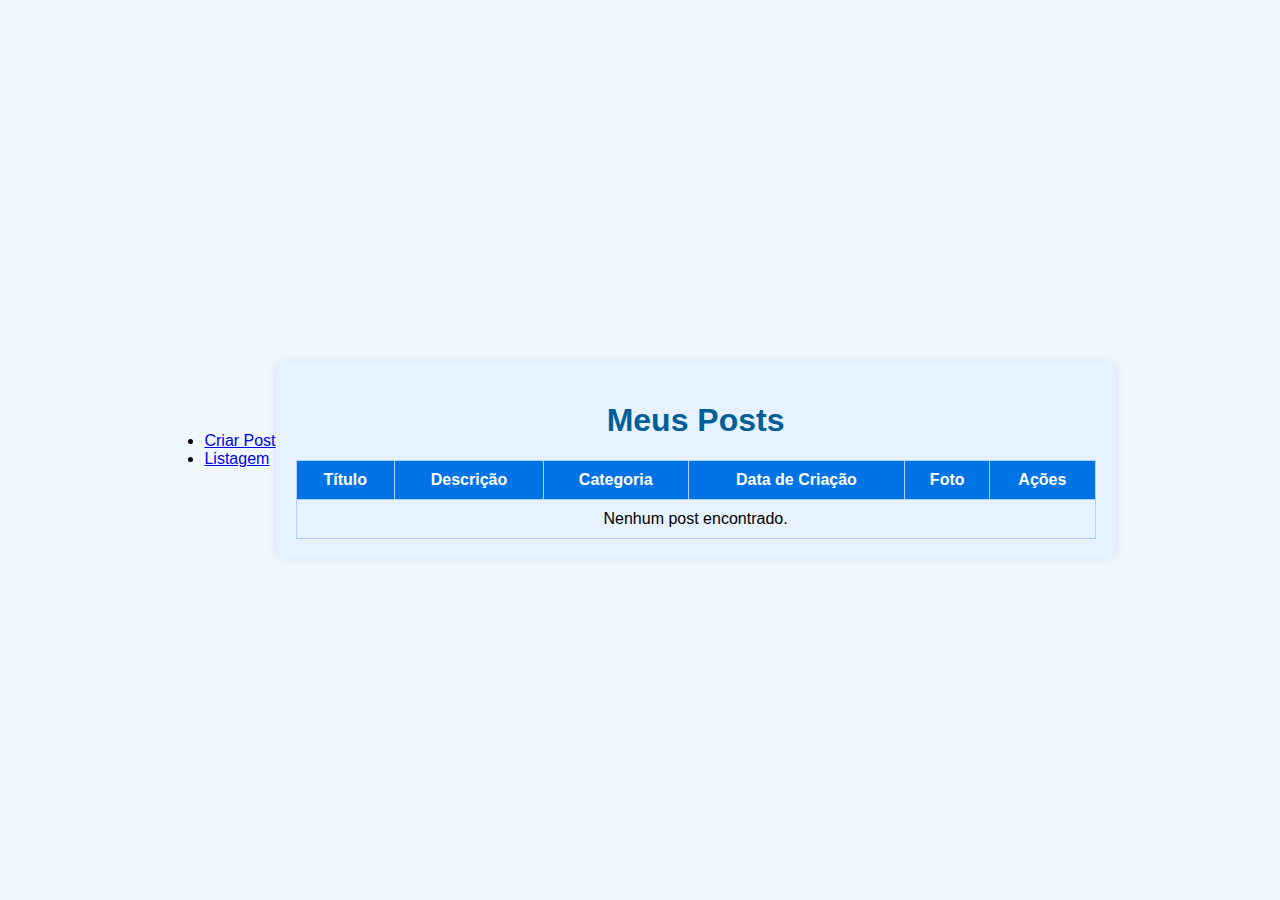
<file: listagem_post_admin.html>
<!DOCTYPE html>
<html lang="pt-BR">
<head>
    <meta charset="UTF-8">
    <meta name="viewport" content="width=device-width, initial-scale=1.0">
    <title>Meus Posts</title>
    <link rel="stylesheet" href="styles/main.css">
</head>
<body>
   
    <nav class="nav">
        <ul>
            <li><a href="cadastro_post.html">Criar Post</a>
            <li><a href="listagem_post_admin.html">Listagem</a>
        </ul>
    </nav>


    <div class="container">
        <h1>Meus Posts</h1>
        <table id="postsTable">
            <thead>
                <tr>
                    <th>Título</th>
                    <th>Descrição</th>
                    <th>Categoria</th>
                    <th>Data de Criação</th>
                    <th>Foto</th>
                    <th>Ações</th>
                </tr>
            </thead>
            <tbody>
                <!-- Posts serão carregados aqui -->
            </tbody>
        </table>
    </div>
    <script src="scripts/listagem_post_admin.js"></script>
</body>
</html>
</file>
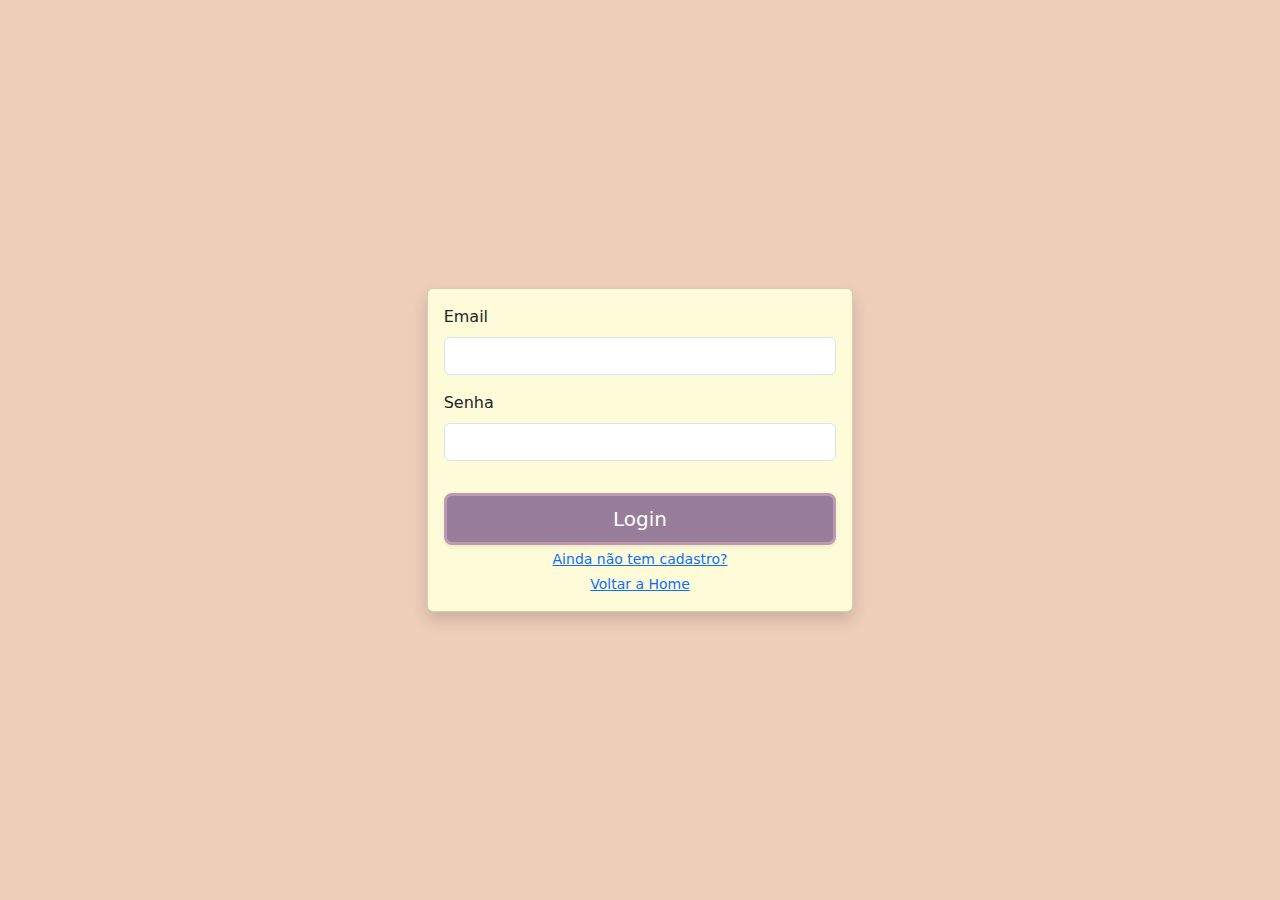
<file: login.html>
<!DOCTYPE html>
<html lang="pt-br">
  <head>
    <meta charset="UTF-8" />
    <meta name="viewport" content="width=device-width, initial-scale=1.0" />
    <link
      href="https://cdn.jsdelivr.net/npm/bootstrap@5.3.3/dist/css/bootstrap.min.css"
      rel="stylesheet"
      integrity="sha384-QWTKZyjpPEjISv5WaRU9OFeRpok6YctnYmDr5pNlyT2bRjXh0JMhjY6hW+ALEwIH"
      crossorigin="anonymous"
    />
    <link rel="stylesheet" href="./styles/login.css" />
    <script
      src="https://cdn.jsdelivr.net/npm/bootstrap@5.3.3/dist/js/bootstrap.bundle.min.js"
      integrity="sha384-YvpcrYf0tY3lHB60NNkmXc5s9fDVZLESaAA55NDzOxhy9GkcIdslK1eN7N6jIeHz"
      crossorigin="anonymous"
      defer
    ></script>
    <script src="./scripts/login.js" defer></script>
    <title>Login</title>
  </head>
  <body class="bgc_light_color">
    <div class="row m-3 m-sm-auto" style="min-height: 100vh">
      <div
        class="card shadow bgc_lighter_color px-0 m-auto col-xs-12 col-sm-6 col-lg-4"
      >
        <!-- <div
          class="card-header bgc_dark_color py-3 fs-2 white_color text-center"
        >
          Login
        </div> -->
        <div class="card-body">
          <form id="formLogin">
            <div class="mb-3">
              <label for="emailLogin" class="form-label">Email</label>
              <input
                type="email"
                class="form-control"
                id="emailLogin"
                required
              />
            </div>
            <div class="mb-3">
              <label for="senhaLogin" class="form-label">Senha</label>
              <input
                type="password"
                class="form-control"
                id="senhaLogin"
                required
              />
            </div>
            <div class="text-center">
              <button
                type="submit"
                class="btn btn-primary shadow-sm btn-lg bgc_darker_color white_color text-center mt-3 col-12 mx-auto"
                id="btnLogin"
              >
                Login
              </button>
            </div>

            <div class="form-text text-center">
              <a href="criar_conta.html">Ainda não tem cadastro?</a>
            </div>
            <div class="form-text text-center">
              <a href="index.html">Voltar a Home</a>
            </div>
          </form>
        </div>
      </div>
    </div>
  </body>
</html>
</file>
<file: styles/main.css>
body {
    font-family: Arial, sans-serif ;
    background-color: #f0f8ff;
    margin: 0;
    padding: 0;
    display: flex;
    justify-content: center;
    align-items: center;
    height: 100vh;
}

.container {
    background-color: #e6f2ff;
    border-radius: 10px;
    padding: 20px;
    box-shadow: 0 0 10px rgba(0, 0, 0, 0.1);
    width: 300px;
}

h1 {
    text-align: center;
    color: #005f99;
}

.form-group {
    margin-bottom: 15px;
}

.form-group label {
    display: block;
    color: #003366;
    margin-bottom: 5px;
}

.form-group input, 
.form-group textarea, 
.form-group select {
    width: 100%;
    padding: 8px;
    border: 1px solid #b3d1ff;
    border-radius: 5px;
    box-sizing: border-box;
}

button {
    width: 100%;
    padding: 10px;
    background-color: #0073e6;
    color: white;
    border: none;
    border-radius: 5px;
    cursor: pointer;
}

button:hover {
    background-color: #005bb5;
}


/* */

.container {
    background-color: #e6f2ff;
    border-radius: 10px;
    padding: 20px;
    box-shadow: 0 0 10px rgba(0, 0, 0, 0.1);
    margin-top: 20px;
    width: 90%;
    max-width: 800px;
}

table {
    width: 100%;
    border-collapse: collapse;
    margin-top: 20px;
}

table, th, td {
    border: 1px solid #b3d1ff;
}

th, td {
    padding: 10px;
    text-align: center;
}

th {
    background-color: #0073e6;
    color: white;
}

button.delete-btn {
    background-color: #ff4d4d;
    color: white;
    border: none;
    border-radius: 5px;
    padding: 5px 10px;
    cursor: pointer;
}

button.delete-btn:hover {
    background-color: #cc0000;
}


/* CSS menu */
</file>
<file: styles/login.css>
.bgc_lighter_color{
background-color: #FEFBD8;
}
.bgc_light_color{
background-color: #EECEB9;
}
.bgc_dark_color{
background-color: #BB9AB1;
}
.bgc_darker_color{
 background-color: #987D9A;
}
.white_color{
    color: #ffffff;
}
.btn-primary, .btn-primary:hover, .btn-primary:focus{
    background-color: #987D9A;
    border: 3px solid #BB9AB1;
   
}
.btn-primary:active{
    transform: translateY(1px);
    background-color: #987D9A !important;
    border: 3px solid #BB9AB1 !important;
}
</file>
